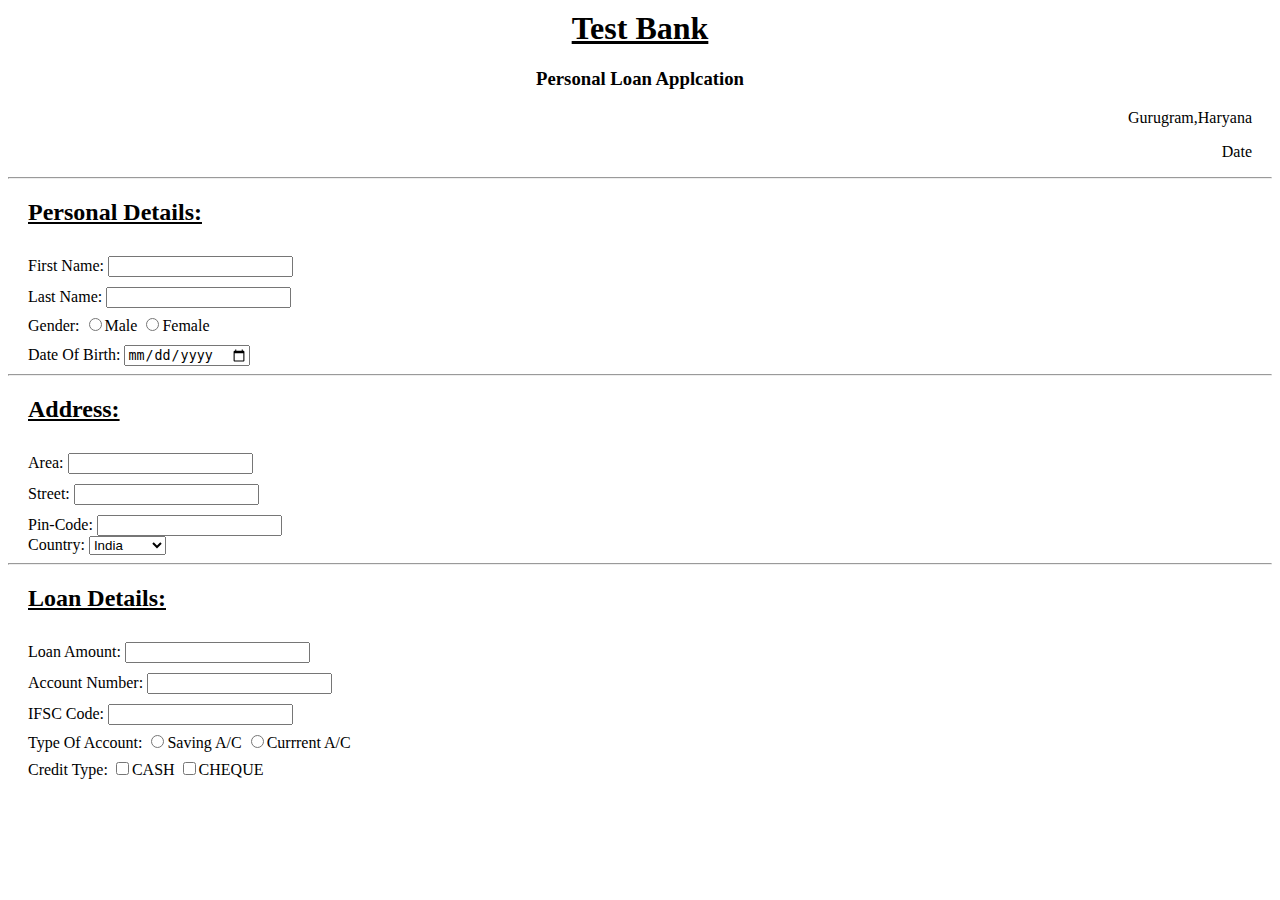
<file: Bank-Application/index.html>
<!DOCTYPE html>
<html lang="en">
<head>
    <meta charset="UTF-8">
    <meta name="viewport" content="width=device-width, initial-scale=1.0">
    <link rel="stylesheet" href="bank.css">
    <title>Bank Application</title>
</head>

<body>

    <h1>Test Bank</h1>
    <h3>Personal Loan Applcation</h3>

    <p id="right">Gurugram,Haryana</p>
    <p id="right">Date</p>

    <hr>

    <h2>Personal Details: </h2>

    <div class="personal-details">
        <form>
            <label>First Name:</label>
            <input type="text">
            <br>

            <label>Last Name:</label>
            <input type="text">
            <br>

            <label>Gender:</label>
            <input type="radio" name= "gender">Male
            <input type="radio"  name= "gender">Female
            <br>


            <label >Date Of Birth:</label>
            <input type="date">
            <br>


        </form>
    </div>

   

    <hr>
    <h2>Address: </h2>
    <div class="address-details">
        <form>
            <label>Area:</label>
            <input type="text">
            <br>

            <label>Street:</label>
            <input type="text">
            <br>
            
            <label>Pin-Code:</label>
            <input type="text">
            <br>
            
            <label>Country:</label>
            <select>
                <option >India</option>
                <option >China</option>
                <option >Russia</option>
                <option >Germany</option>
            </select>
            <br>

            </form>
    </div>


    <hr>
    <h2>Loan Details: </h2>
    <div class="loan-details">
        <form>
            <label>Loan Amount:</label>
            <input type="text">
            <br>

            <label>Account Number:</label>
            <input type="text">
            <br>
            
            <label>IFSC Code:</label>
            <input type="text">
            <br>
            
            <label>Type Of Account:</label>
            <input type="radio" name="type-of-account">Saving A/C
            <input type="radio" name="type-of-account">Currrent A/C
            <br>
            <label>Credit Type:</label>
            <input type="checkbox" name="type-of-credit">CASH 
            <input type="checkbox" name="type-of-credit">CHEQUE
            <br>

            </form>
    </div>
    
</body>
</html>
</file>
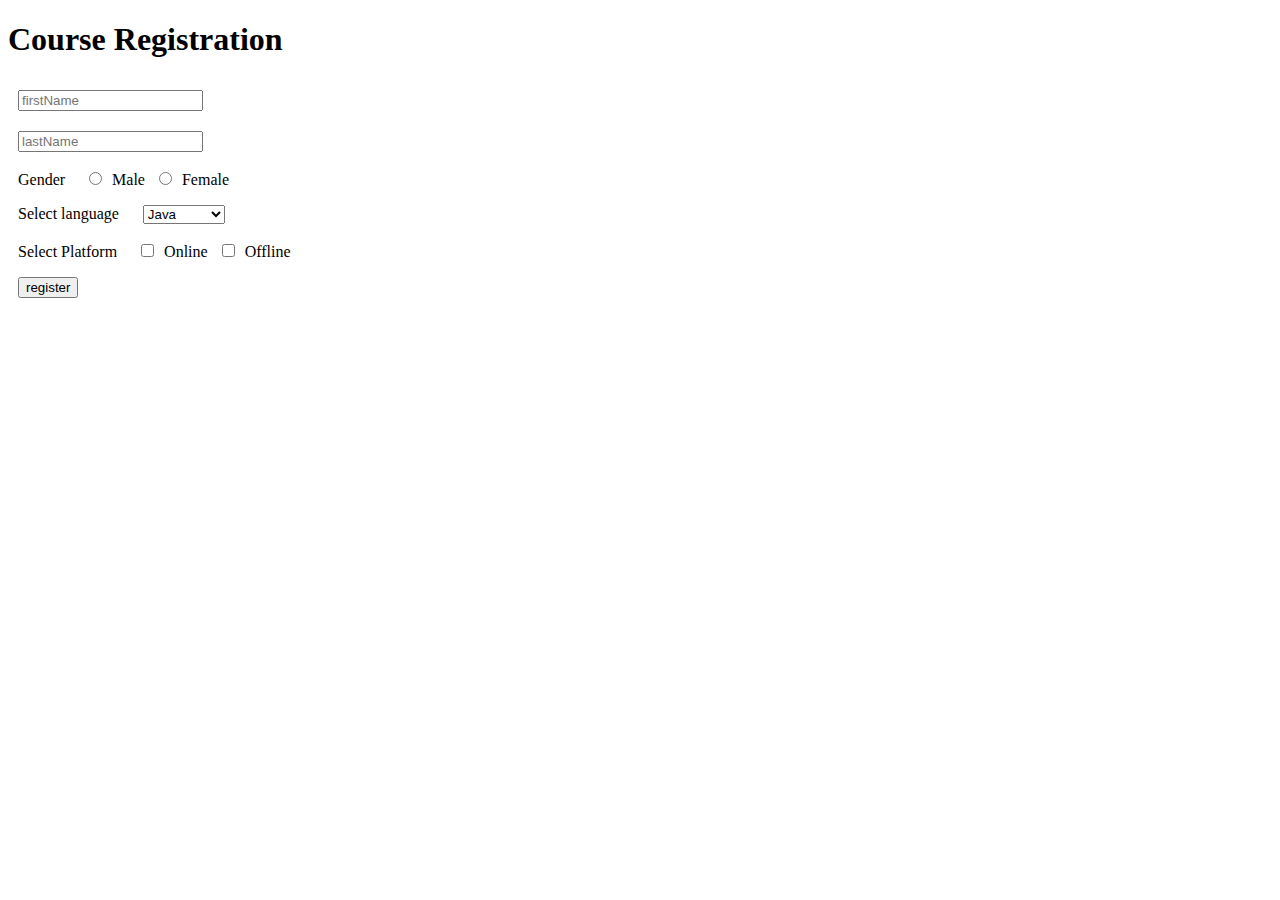
<file: course-registration-project/index.html>
<!DOCTYPE html>
<html lang="en">
<head>
    <meta charset="UTF-8">
    <meta name="viewport" content="width=device-width, initial-scale=1, shrink-to-fit=no">
    <!-- Bootstrap link -->
    <link href="https://cdn.jsdelivr.net/npm/bootstrap@5.0.2/dist/css/bootstrap.min.css" rel="stylesheet" integrity="sha384-EVSTQN3/azprG1Anm3QDgpJLIm9Nao0Yz1ztcQTwFspd3yD65VohhpuuCOmLASjC" crossorigin="anonymous">
    <title>Course Registration</title>
</head>

<style>
    label, select, input { margin: 10px; }
</style>

<body>
    
    <form onsubmit="return display();">

        <h1>Course Registration</h1>
        <input type="text" placeholder="firstName" id="firstName">
        <br>
        <input type="text" placeholder="lastName" id="lastName">
        <br>

        <label>Gender</label>
        <input type="radio" name="gender" id="male" value="male">Male
        <input type="radio" name="gender" id="female" value="female">Female

        <br>
        <label for="language">Select language</label>
        <select id="language">
            <option value="java">Java</option>
            <option value="javascript">Javascript</option>
            <option value="python">Python</option>
        </select>

        <br>
        <label for="platform">Select Platform</label>
        <input type="checkbox" value="online" id="online">Online
        <input type="checkbox" value="offline" id="offline">Offline

        <br>
        <input type="submit" value="register">

        <p id="result"></p>

    </form>

</body>
</html>

<script>
    function display() {
        var firstName = document.getElementById("firstName").value;
        var lastName = document.getElementById("lastName").value;
        var language = document.getElementById("language").value;

        var genders = document.getElementsByName("gender");
        var gender;
        for (var i = 0; i < genders.length; i++) {
            if (genders[i].checked)
                gender = genders[i].value;
        }

        var online = document.getElementById("online");
        var offline = document.getElementById("offline");

        var platforms = [];

        if (online.checked)
            platforms.push(online.value);
        if (offline.checked)
            platforms.push(offline.value);

        var result = document.getElementById("result");

        result.innerHTML = 'firstname =' + firstName + '<br>lastName = ' + lastName + '<br>language = ' + language + '<br>gender = ' + gender + '<br>platform = ' + platforms;
        
        return false; // Prevent form submission
    }
</script>
</file>
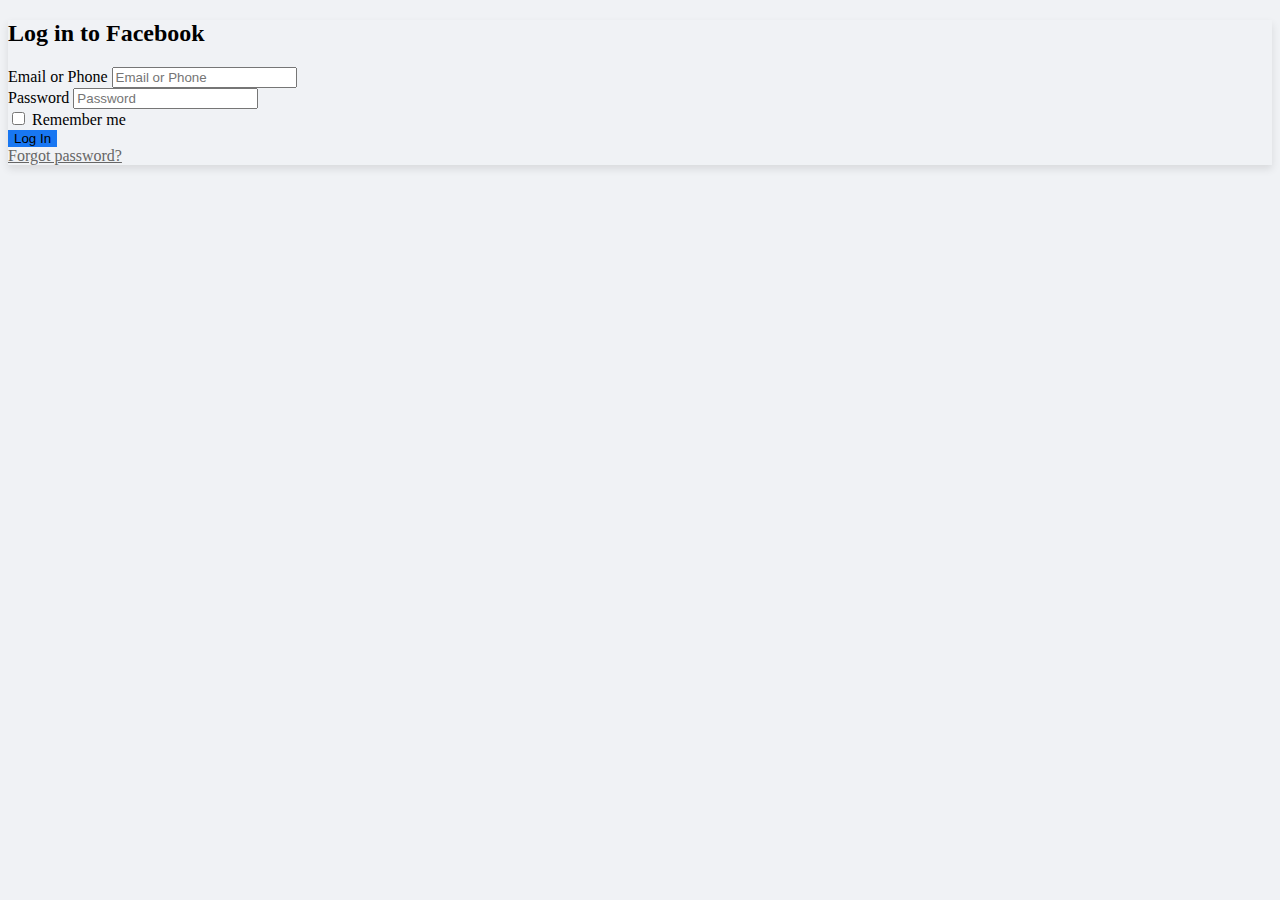
<file: demo-code-facebook/index.html>
<!DOCTYPE html>
<html lang="en">
<head>
    <meta charset="UTF-8">
    <meta name="viewport" content="width=device-width, initial-scale=1, shrink-to-fit=no">
    <link rel="stylesheet" href="index.css">
    <!-- Bootstrap link -->
    <link href="https://cdn.jsdelivr.net/npm/bootstrap@5.0.2/dist/css/bootstrap.min.css" rel="stylesheet" integrity="sha384-EVSTQN3/azprG1Anm3QDgpJLIm9Nao0Yz1ztcQTwFspd3yD65VohhpuuCOmLASjC" crossorigin="anonymous">
    <title>Facebook Login</title>
</head>
<body>

<div class="container mt-5">
    <div class="row justify-content-center">
        <div class="col-md-6">
            <div class="card">
                <div class="card-body">
                    <h2 class="text-center mb-4">Log in to Facebook</h2>
                    <form>
                        <div class="mb-3">
                            <label for="email" class="form-label">Email or Phone</label>
                            <input type="text" class="form-control" id="email" placeholder="Email or Phone">
                        </div>
                        <div class="mb-3">
                            <label for="password" class="form-label">Password</label>
                            <input type="password" class="form-control" id="password" placeholder="Password">
                        </div>
                        <div class="mb-3 form-check">
                            <input type="checkbox" class="form-check-input" id="remember">
                            <label class="form-check-label" for="remember">Remember me</label>
                        </div>
                        <button type="submit" class="btn btn-primary btn-block">Log In</button>
                        <div class="text-center mt-3">
                            <a href="#" class="text-secondary">Forgot password?</a>
                        </div>
                    </form>
                </div>
            </div>
        </div>
    </div>
</div>

<!-- Bootstrap JS and Popper.js links -->
<script src="https://code.jquery.com/jquery-3.3.1.slim.min.js" integrity="sha384-q8i/X+965DzO0rT7abK41JStQIAqVgRVzpbzo5smXKp4YfRvH+8abtTE1Pi6jizo" crossorigin="anonymous"></script>
<script src="https://cdn.jsdelivr.net/npm/@popperjs/core@2.11.6/dist/umd/popper.min.js" integrity="sha384-q9WzIMN10b0ctkFBXzB7JMd9tb4ihH4l9tW8e7rSZD55waLlqWpZ4JU5imz6JdQz" crossorigin="anonymous"></script>
<script src="https://cdn.jsdelivr.net/npm/bootstrap@5.0.2/dist/js/bootstrap.min.js" integrity="sha384-eC5Iqj7Wv70BGqzBptzvxUcb/R5QwCnNJte3Qp3fqgck2FOTFuIVveE9d+1IUl93" crossorigin="anonymous"></script>

</body>
</html>
</file>
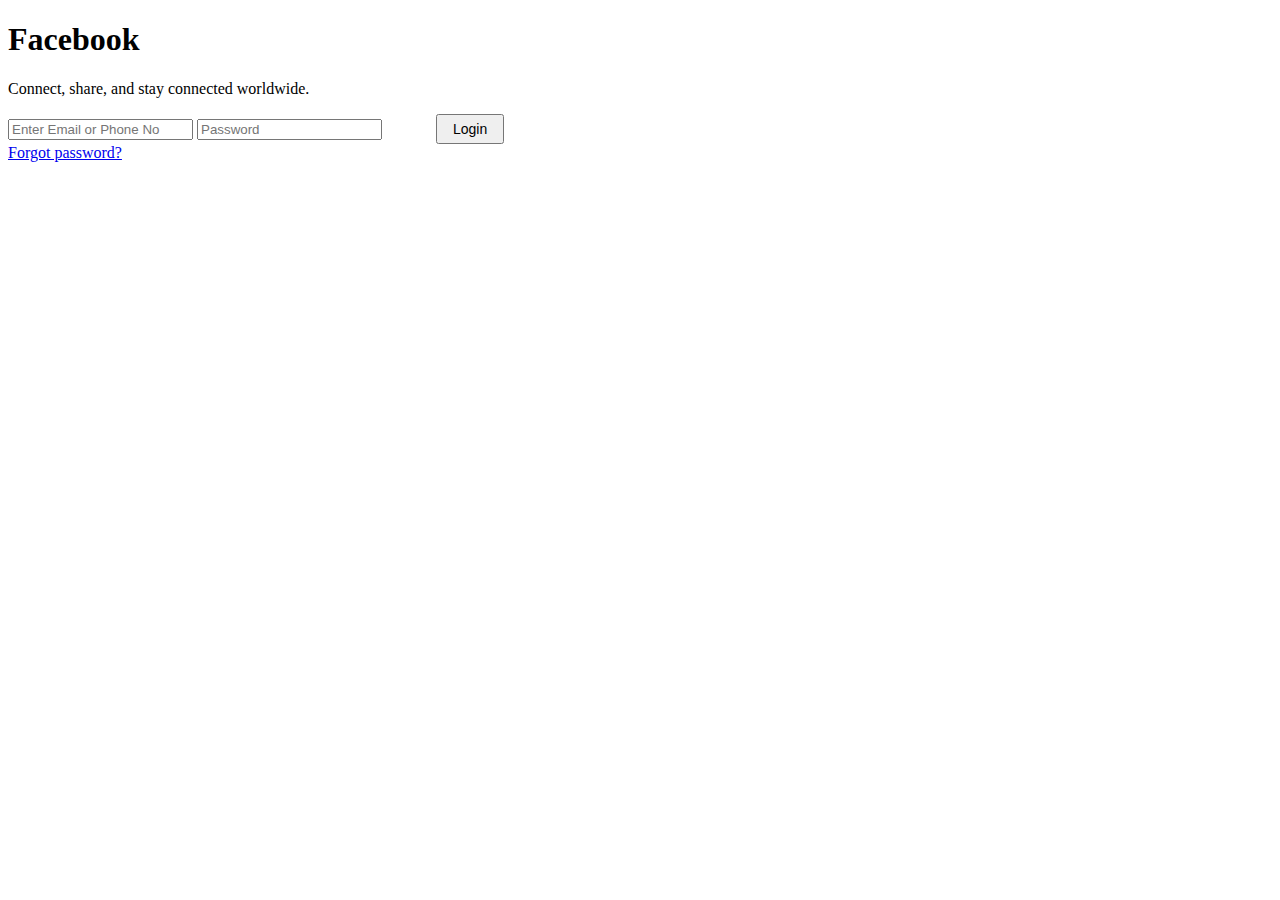
<file: Facebook version 2/index.html>
<!DOCTYPE html>
<html lang="en">
<head>
    <meta charset="UTF-8">
    <meta name="viewport" content="width=device-width, initial-scale=1, shrink-to-fit=no">
    <link rel="stylesheet" href="index.css">
    <!-- Bootstrap link -->
    <link href="https://cdn.jsdelivr.net/npm/bootstrap@5.0.2/dist/css/bootstrap.min.css" rel="stylesheet" integrity="sha384-EVSTQN3/azprG1Anm3QDgpJLIm9Nao0Yz1ztcQTwFspd3yD65VohhpuuCOmLASjC" crossorigin="anonymous">
   
    <title>Facebook</title>
</head>
<body class="bg-light">

    <div class="container">
        <div class="row mt-5">
            <div class="col-md-4 d-flex flex-column align-items-center justify-content-center">
                <h1 id="Facebook" class="text-primary mb-4">Facebook</h1>
                <p id="desc" class="text-secondary">Connect, share, and stay connected worldwide.</p>
            </div>
        
            <div id="form" class="col-md-4 d-flex flex-column align-items-center justify-content-center">
                <form class="bg-white p-4 rounded shadow-sm">
                    <input type="text" placeholder="Enter Email or Phone No" class="form-control mb-3">
                    <input type="password" placeholder="Password" class="form-control mb-3">
                    <button id="btn" type="submit" class="btn btn-primary btn-block">Login</button>
                    
                    <div class="mt-3 text-center">
                        <a href="#" class="text-secondary">Forgot password?</a>
                    </div>
                </form>
            </div>
        </div>
    </div>

    <!-- Bootstrap JS and Popper.js links (required for some Bootstrap features) -->
    <script src="https://code.jquery.com/jquery-3.3.1.slim.min.js" integrity="sha384-q8i/X+965DzO0rT7abK41JStQIAqVgRVzpbzo5smXKp4YfRvH+8abtTE1Pi6jizo" crossorigin="anonymous"></script>
    <script src="https://cdn.jsdelivr.net/npm/@popperjs/core@2.11.6/dist/umd/popper.min.js" integrity="sha384-q9WzIMN10b0ctkFBXzB7JMd9tb4ihH4l9tW8e7rSZD55waLlqWpZ4JU5imz6JdQz" crossorigin="anonymous"></script>
    <script src="https://cdn.jsdelivr.net/npm/bootstrap@
</file>
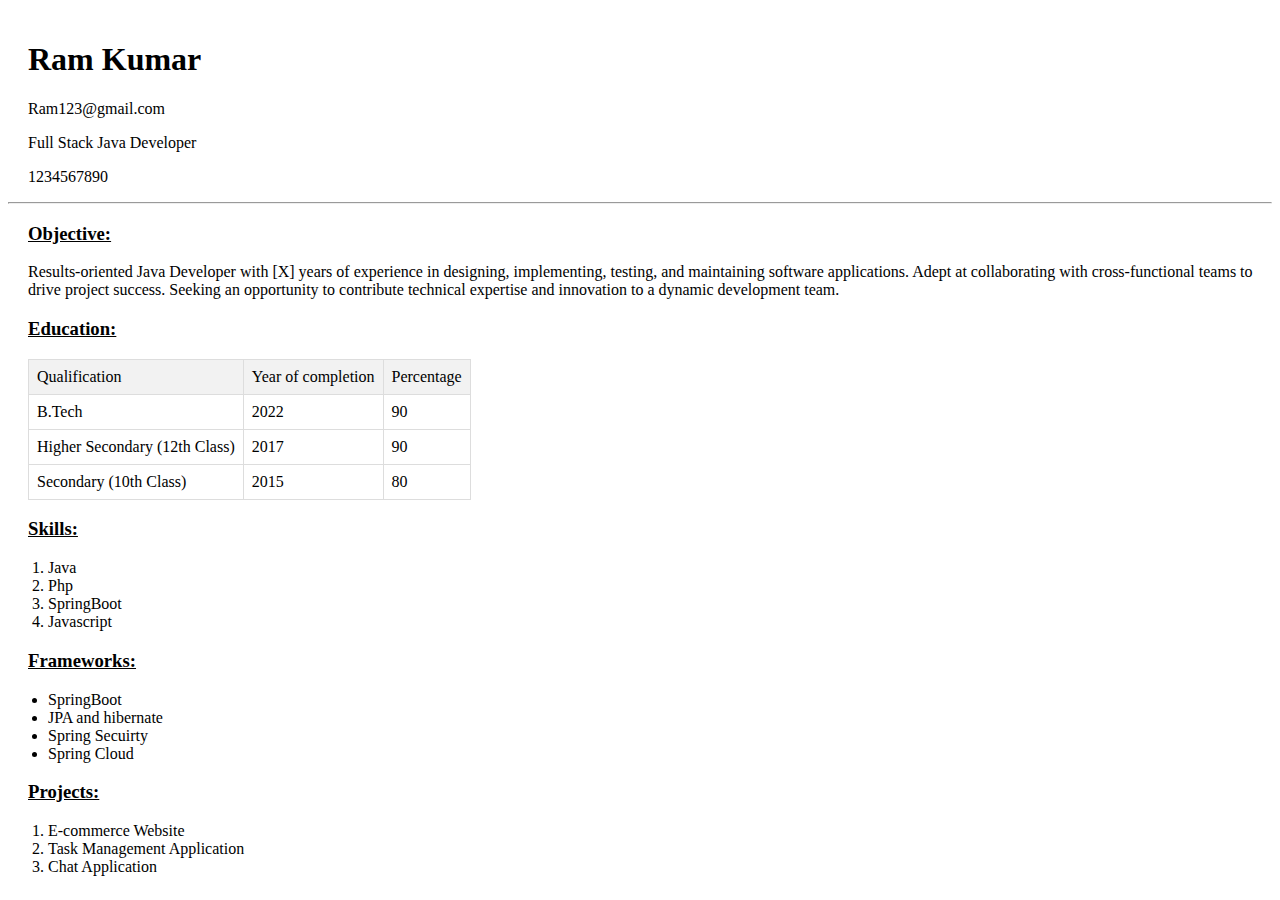
<file: resume-project/index.html>
<!DOCTYPE html>
<html lang="en">
<head>
    <meta charset="UTF-8">
    <meta name="viewport" content="width=device-width, initial-scale=1.0">
    <link rel="stylesheet" href="style.css">
    <title>Document</title>
</head>

<body>

    <H1>Ram Kumar</H1>
    <p>Ram123@gmail.com</p>
    <p>Full Stack Java Developer</p>
    <p>1234567890</p>
    <hr>

    <h3>Objective:</h2>
    <p>Results-oriented Java Developer with [X] years of experience in designing, implementing, testing, and maintaining software applications. Adept at collaborating with cross-functional teams to drive project success. Seeking an opportunity to contribute technical expertise and innovation to a dynamic development team.
    </p>

    <h3>Education:</h2>

    <table>
        <thead>
        <tr>
            <td>Qualification</td>
            <td>Year of completion</td>
            <td>Percentage</td>
        </tr>

        </thead>
        <tbody>
            <tr>
                <td>B.Tech</td>
                <td>2022</td>
                <td>90</td>
            </tr>
            <tr>
                <td>Higher Secondary (12th Class)</td>
                <td>2017</td>
                <td>90</td>
            </tr>
            <tr>
                <td>Secondary (10th Class)</td>
                <td>2015</td>
                <td>80</td>
            </tr>
        </tbody>
    </table>

    <h3>Skills:</h2>
        <ol>
            <li>Java</li>
            <li>Php</li>
            <li>SpringBoot</li>
            <li>Javascript</li>
        </ol>

    <h3>Frameworks:</h2>
        <ul>
            <li>SpringBoot</li>
            <li>JPA and hibernate</li>
            <li>Spring Secuirty</li>
            <li>Spring Cloud </li>
        </ul>

    <h3>Projects:</h2>
        <ol>
            <li>E-commerce Website</li>
            <li>Task Management Application</li>
            <li>Chat Application</li>
        </ol>


</body>
</html>
</file>
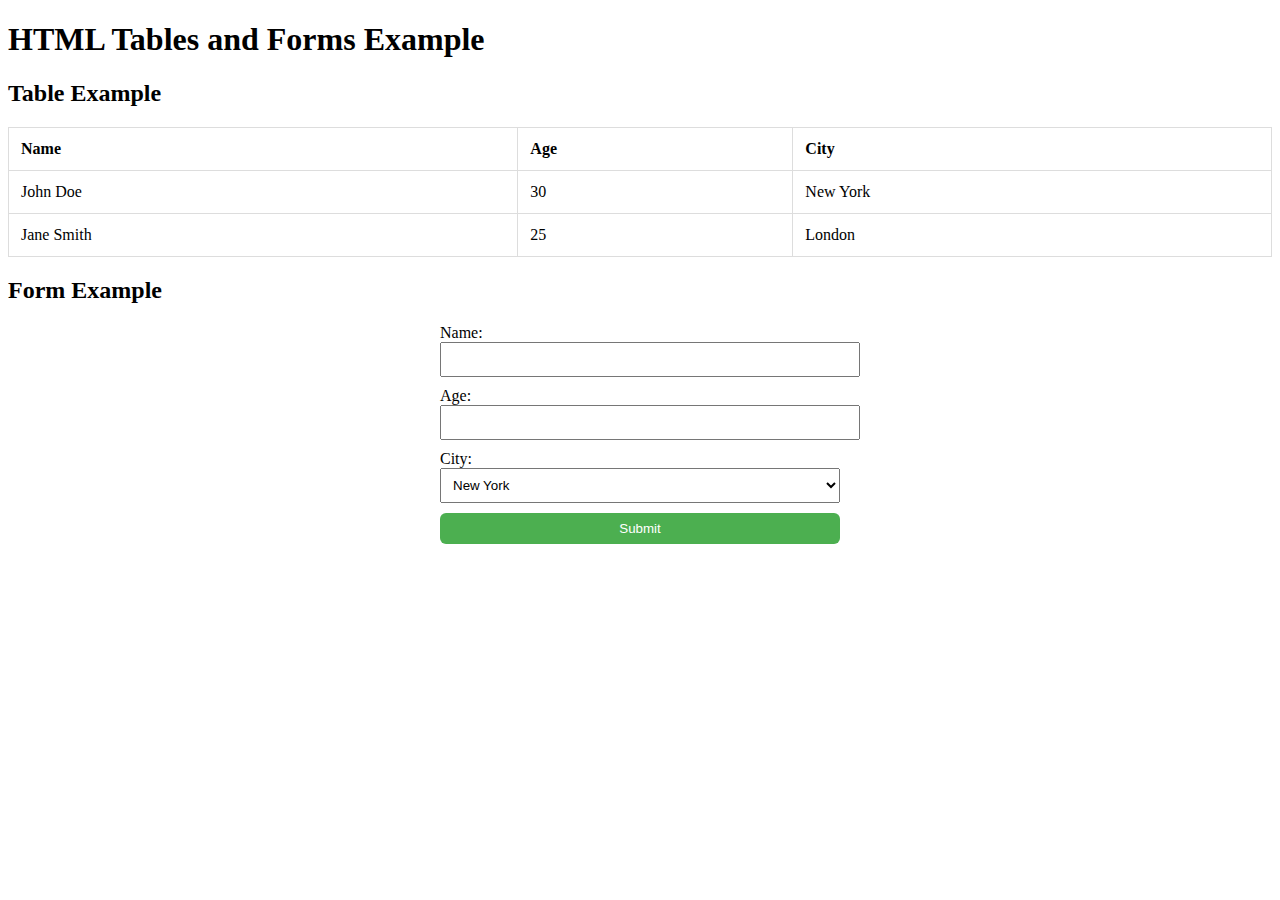
<file: Tables-Forms/index.html>
<!DOCTYPE html>
<html lang="en">
<head>
    <meta charset="UTF-8">
    <meta name="viewport" content="width=device-width, initial-scale=1.0">
    <title>HTML Tables and Forms</title>

     <style>
        table {
            border-collapse: collapse;
            width: 100%;
            margin-bottom: 20px;
        }

        table, th, td {
            border: 1px solid #ddd;
        }

        th, td {
            padding: 12px;
            text-align: left;
        }

      

        button {
            background-color: #4CAF50;
            color: white;
            border: none;
            padding: 10px;
            cursor: pointer;  /*what is cursor pointer ?*/
            border-radius: 6px;
        }


        /* Form Css  */
          form {
            max-width: 400px;
            margin: 0 auto;
        }

        input, select, button {
            display: block;
            width: 100%;
            margin-bottom: 10px;
            padding: 8px;
        }
        
    </style> 
</head>
<body>

    <h1>HTML Tables and Forms Example</h1>

    <h2>Table Example</h2>
    <table>
        <thead>
            <tr>
                <th>Name</th>
                <th>Age</th>
                <th>City</th>
            </tr>
        </thead>
        <tbody>
            <tr>
                <td>John Doe</td>
                <td>30</td>
                <td>New York</td>
            </tr>
            <tr>
                <td>Jane Smith</td>
                <td>25</td>
                <td>London</td>
            </tr>
        </tbody>
    </table>

    <h2>Form Example</h2>
    <form>
        <label for="name">Name:</label>
        <input type="text" id="name" name="name" required>

        <label for="age">Age:</label>
        <input type="number" id="age" name="age" required>

        <label for="city">City:</label>
        <select id="city" name="city" required>
            <option value="New York">New York</option>
            <option value="London">London</option>
            <option value="Paris">Paris</option>
        </select>

        <button type="submit">Submit</button>
    </form>

</body>
</html>
</file>
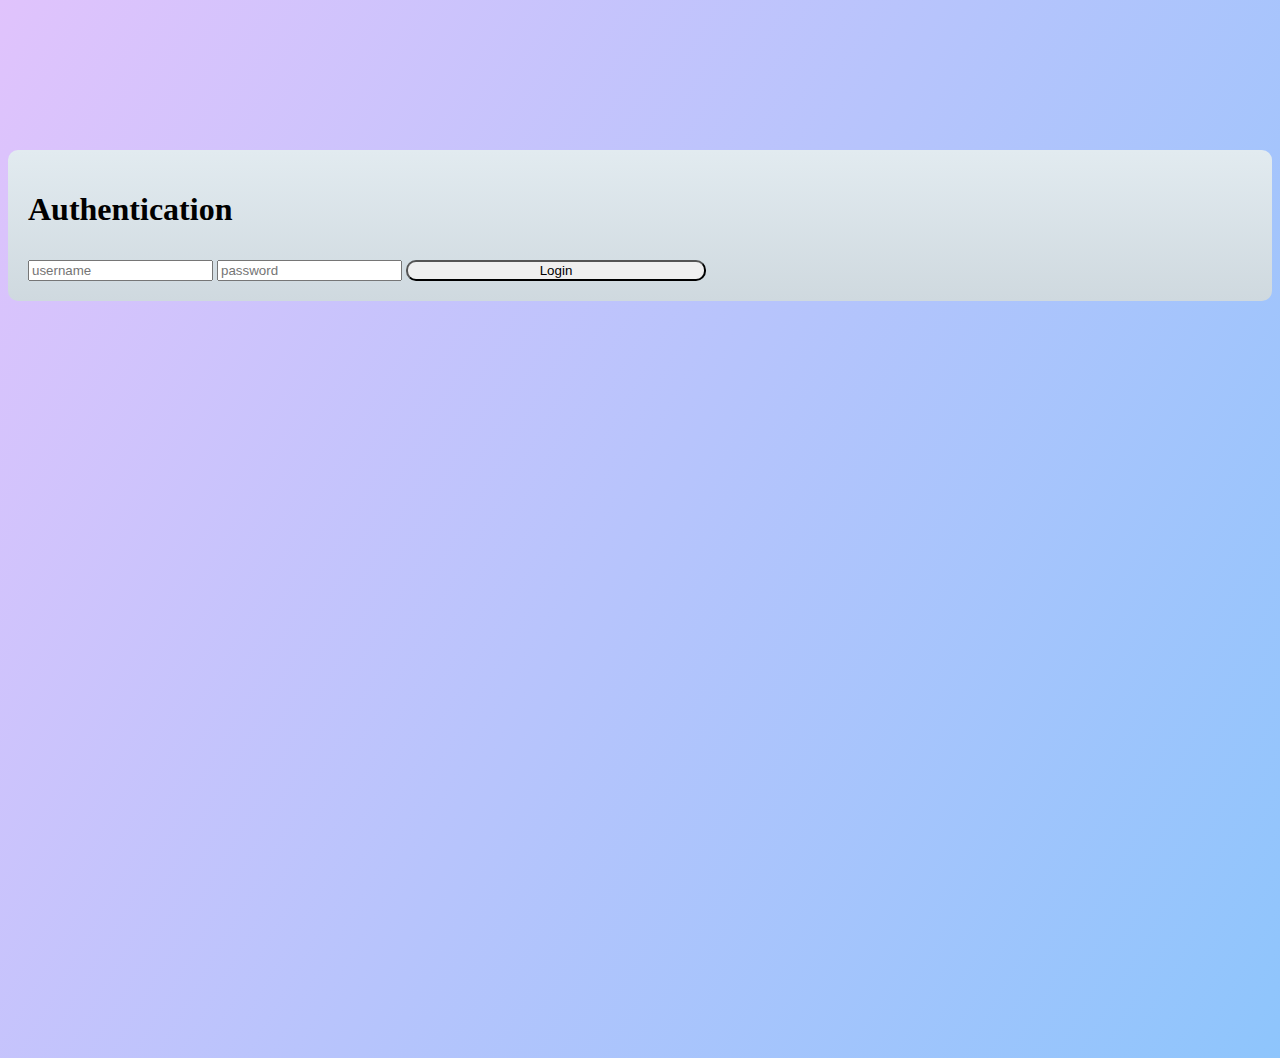
<file: UserAuth-project/index.html>
<!DOCTYPE html>
<html lang="en">
<head>
    <meta name="viewport" content="width=device-width, initial-scale=1, shrink-to-fit=no">
    <!-- Bootstrap link -->
    <link href="https://cdn.jsdelivr.net/npm/bootstrap@5.0.2/dist/css/bootstrap.min.css" rel="stylesheet" integrity="sha384-EVSTQN3/azprG1Anm3QDgpJLIm9Nao0Yz1ztcQTwFspd3yD65VohhpuuCOmLASjC" crossorigin="anonymous">
   <title>UserAuth</title>

   <style>
    body{
        background-image: linear-gradient(120deg, #e0c3fc 0%, #8ec5fc 100%);
        /* background-image: linear-gradient(to top, #cfd9df 0%, #e2ebf0 100%); */
        height: 100vh;
    
    }
    .col-md-4{
        margin-top: 150px;
        background-image: linear-gradient(to top, #cfd9df 0%, #e2ebf0 100%);
        border-radius: 10px;
        padding: 20px;
    }
    input{
        margin-top: 10px;
       
    }
    .custom-btn{
        border-radius: 10px; 
        width: 300px;
    }
   
   </style>
</head>
<body>

    <div class="row justify-content-center">
        <div class="col-md-4">

            <h1 class="text-center" >Authentication</h1>
            <form onsubmit="validate()" class="text-center">

                <input type="text" placeholder="username" class="form-control" id="username">
                <!-- <br> -->
                <input type="password" placeholder="password"  class="form-control" id="password">
                <!-- <br> -->
                <input type="submit" value="Login" class="btn btn-primary  custom-btn">

             </form>


        </div>
    </div>
    
</body>
</html>

<script>
    function validate(){
        var username = document.getElementById("username").value
        var password = document.getElementById("password").value

        if(username=="username" && password =="password")
        alert("Login Successfull")
        else 
        alert("Login Failed")

    }
</script>
</file>
<file: Bank-Application/bank.css>
#right{
text-align: right;
padding-right: 20px;
}
h1{
    margin-top: 10px;
    text-align: center;
    text-decoration: underline;
}

h2{
    text-decoration: underline;
    padding-left: 20px;
}

h3{
    margin-top: 10px;
    text-align: center;
    
}

input{
    margin-top: 10px;
}
label{
    margin-top: 10px;
}

.personal-details{
    padding-left: 20px;
}

.loan-details{
    padding-left: 20px;
}
.address-details{
    padding-left: 20px;
}
</file>
<file: demo-code-facebook/index.css>
body {
    background-color: #f0f2f5;
}

.card {
    box-shadow: 0 4px 8px rgba(0, 0, 0, 0.1);
}

.btn-primary {
    background-color: #1877f2;
    border: none;
}

.btn-primary:hover {
    background-color: #166fe5;
}

.text-secondary {
    color: #666;
}
</file>
<file: Facebook version 2/index.css>
/* 
.row{
    margin-left: 30px;
}


#Facebook
{
    margin-top:150px;
}

#form{
    margin-top:150px;
    margin-left: 80px;
} */

#btn {
    font-size: 14px; 
    padding: 5px 15px; 
    margin-left: 50px;
}
</file>
<file: resume-project/style.css>
h1{
    padding-top: 20px;
    padding-left: 20px;
   
}

h3{
    padding-left: 20px;
    text-decoration: underline;
}
p{
    padding-left: 20px;
    
}

/* table{
    padding-left: 20;
}
td{
    border: 1px;
} */
table {

    border-collapse: collapse;
    margin-left: 20px;
    /* width: 100%; */
  }
  
  th, td {
    border: 1px solid #ddd;
    padding: 8px;
    text-align: left;
  }
  
  thead {
    background-color: #f2f2f2;
  }
  
  tbody tr:hover {
    background-color: #f5f5f5;
  }
</file>
